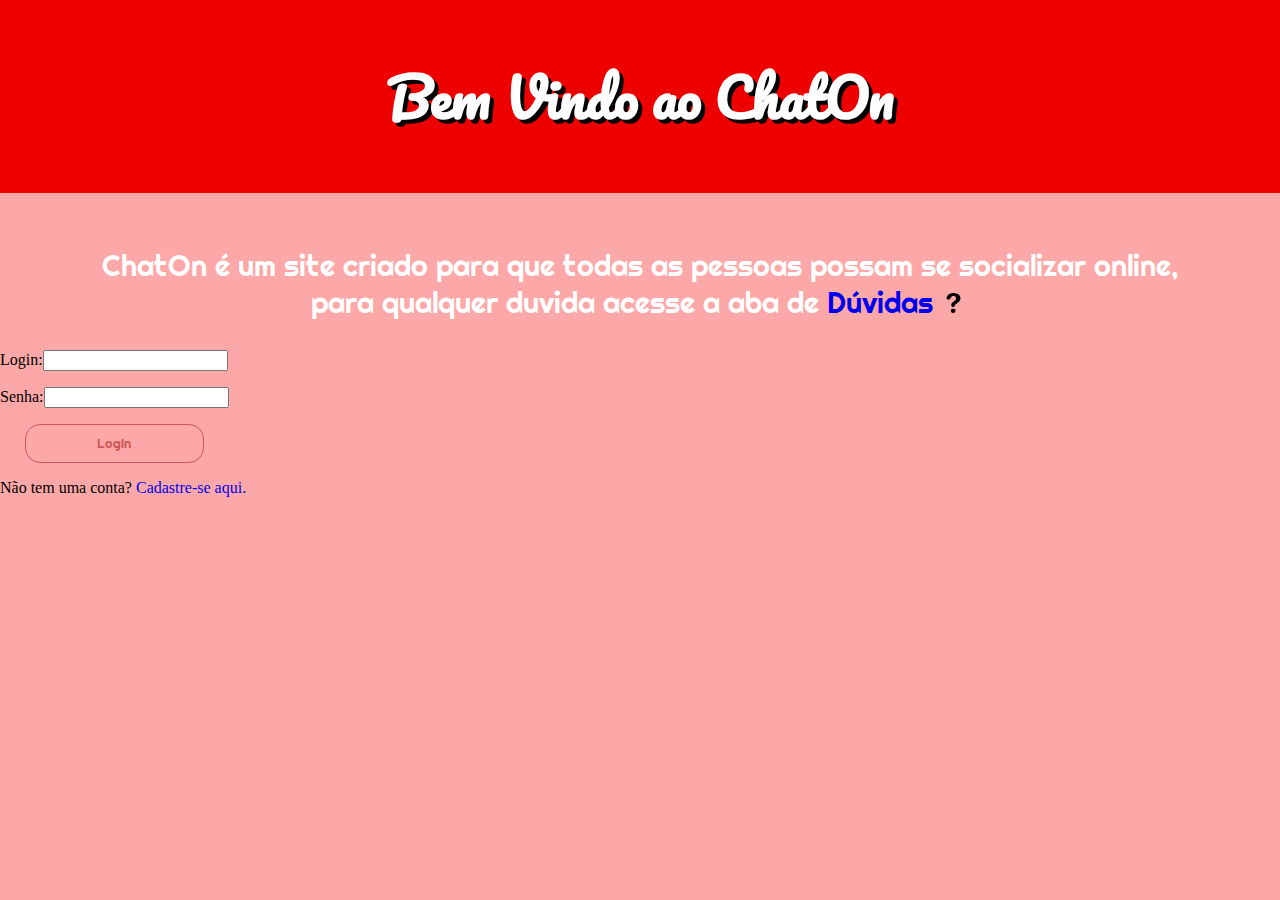
<file: Chat2/index.html>
<!DOCTYPE html>
<head>
    <meta charset="utf-8">
    <title>ChatOn</title>
    <link rel="shortcut icon" href="imgs/logo.png">
    <link rel="stylesheet" type="text/css" href="css/style.css">
    <link href="https://fonts.googleapis.com/css?family=Pacifico&amp;display=swap" rel="stylesheet">
    <link href="https://fonts.googleapis.com/css?family=Righteous&amp;display=swap" rel="stylesheet">
</head>
<body>
  <div id="titulo">
    <h1>Bem Vindo ao ChatOn</h1>
  </div>
    <p id="paragrafo">ChatOn é um site criado para que todas as pessoas possam se socializar online,<br>
    para qualquer duvida acesse a aba de <a href="Duvidas.html">Dúvidas<img class="interroga" src="imgs/interroga.png"></a></p>
    <div class="quadro">
      <form class="" action="login.php" method="post">
      <p id="login">Login:<input type="text" name="email"></p>
      <p id="senha">Senha:<input type="password" name="senha"></p>
      <input type="submit" id="botao" name="" value="Login">
      </form>
      <p>Não tem uma conta? <a href="Cadastro.html">Cadastre-se aqui.</a></p>
    </div>
</body>
</file>
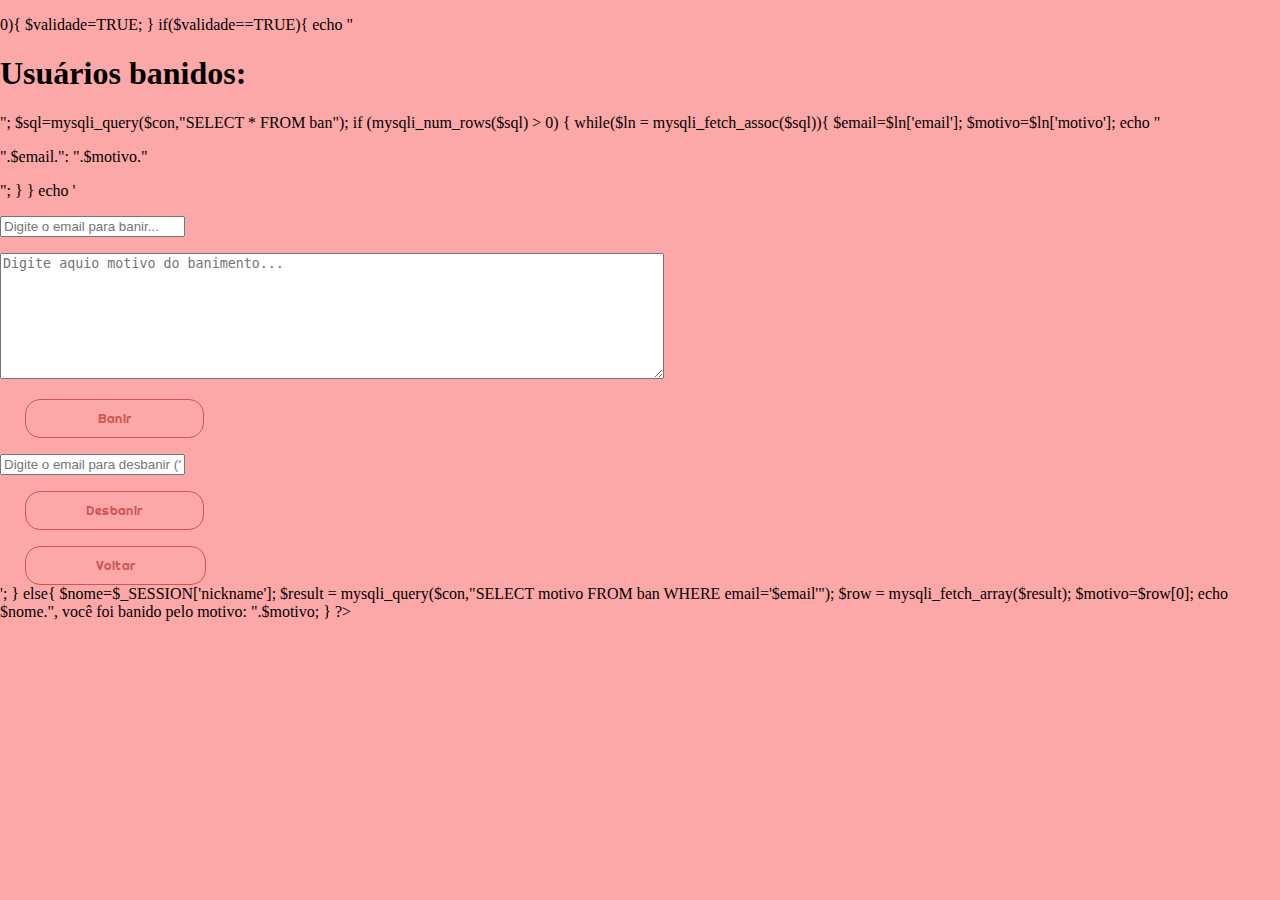
<file: Chat2/ban.html>
<!DOCTYPE html>
<head>
    <meta charset="utf-8">
    <title>ChatOn Duvidas</title>
    <script type="text/javascript" src="http://code.jquery.com/jquery-2.2.3.js"></script>
    <script type="text/javascript" src="js/ban.js"></script>
    <link rel="stylesheet" type="text/css" href="css/style.css">
    <link rel="shortcut icon" href="imgs/logo.png">
    <link href="https://fonts.googleapis.com/css?family=Pacifico&amp;display=swap" rel="stylesheet">
    <link href="https://fonts.googleapis.com/css?family=Righteous&amp;display=swap" rel="stylesheet">
</head>
<body>
  <p id="duvidas"></p>
</body>
</file>
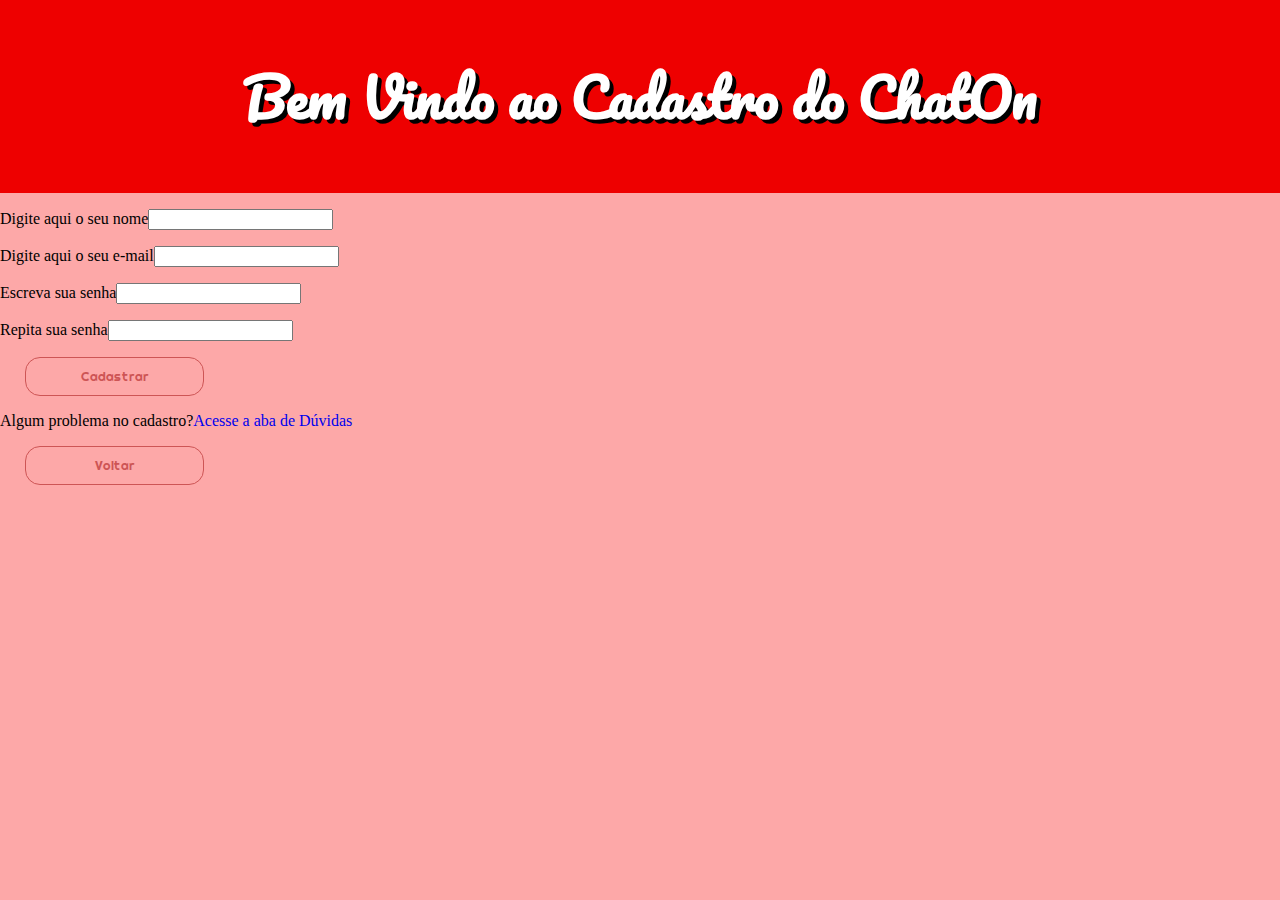
<file: Chat2/Cadastro.html>
<!DOCTYPE html>
<html>
  <head>
    <meta charset="utf-8">
    <title>ChatOn Cadastro</title>
    <link rel="stylesheet" type="text/css" href="css/style.css">
    <link rel="shortcut icon" href="imgs/logo.png">
    <link href="https://fonts.googleapis.com/css?family=Pacifico&amp;display=swap" rel="stylesheet">
    <link href="https://fonts.googleapis.com/css?family=Righteous&amp;display=swap" rel="stylesheet">
  </head>
  <body>
    <div id="titulo">
      <h1>Bem Vindo ao Cadastro do ChatOn</h1>
    </div>
    <form class="" action="cadastro.php" method="post">
      <p id="nome">Digite aqui o seu nome<input type="text" name="nome"></p>
      <p id="Email">Digite aqui o seu e-mail<input type="text" name="email"></p>
      <p id="senha">Escreva sua senha<input type="password" name="senha"></p>
      <p id="senhaR">Repita sua senha<input type="password" name="reSenha"></p>
      <input type="submit" id="botao" name="" value="Cadastrar">
    </form>
    <p>Algum problema no cadastro?<a href="Duvidas.html">Acesse a aba de Dúvidas</a></p>
    <form class="" action="index.html" method="post">
  		<input type="submit" id="botao" name="" value="Voltar">
  	</form>
  </body>
</html>
</file>
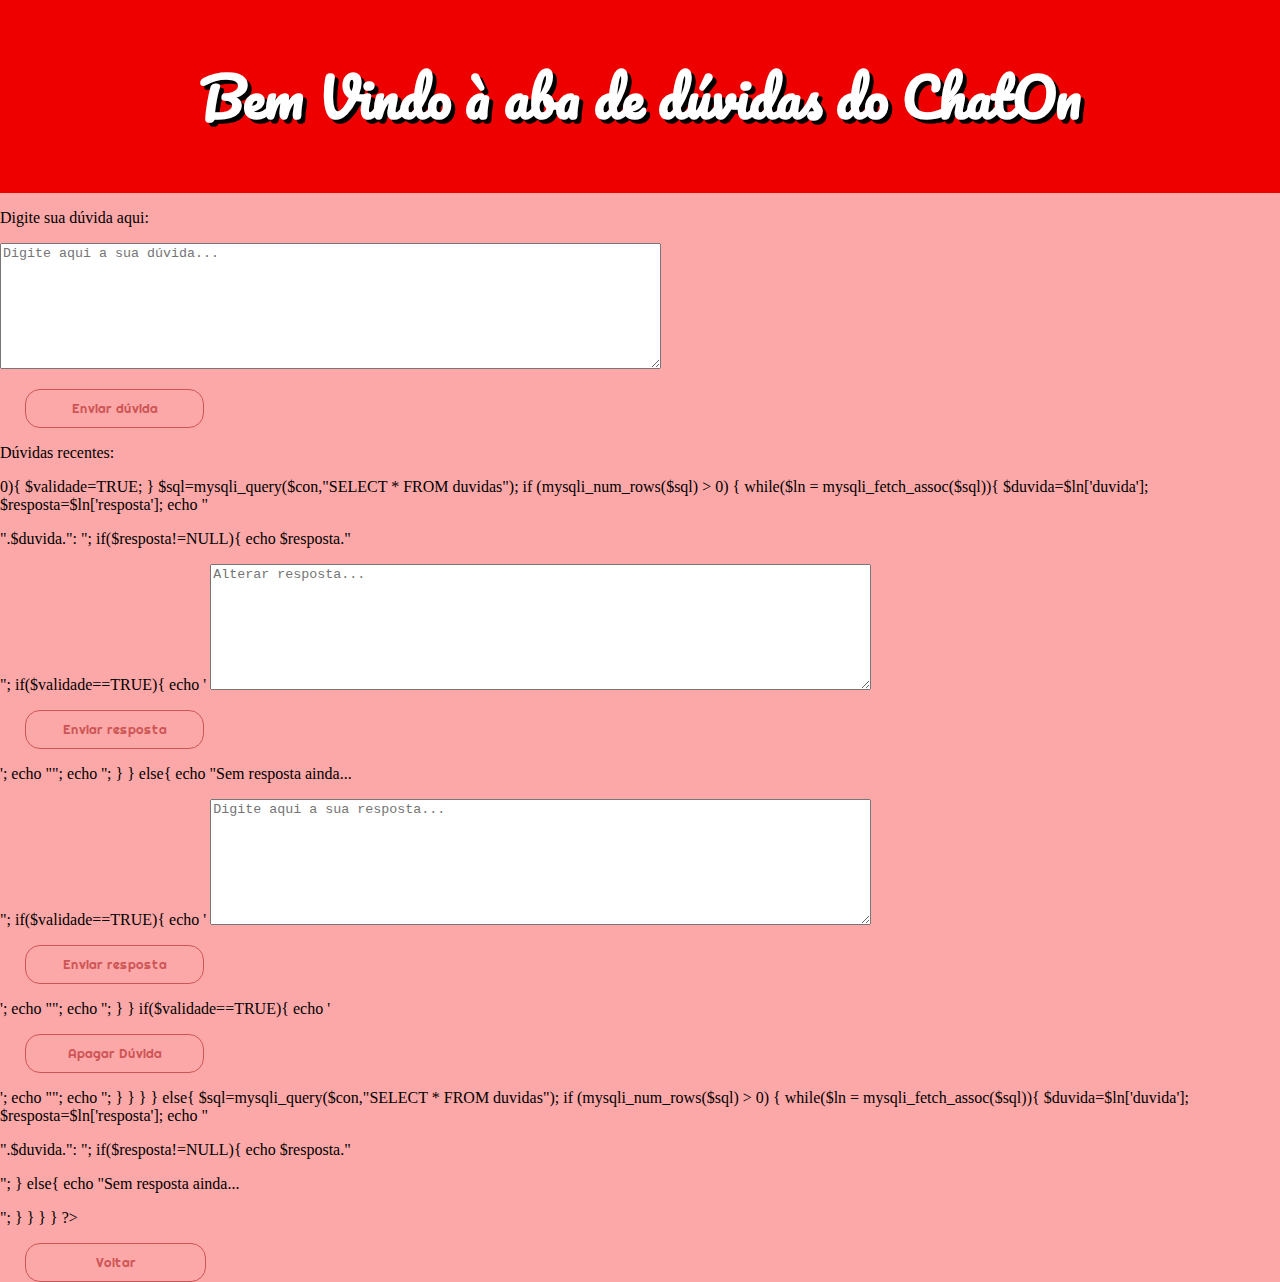
<file: Chat2/Duvidas.html>
<!DOCTYPE html>
<head>
    <meta charset="utf-8">
    <title>ChatOn Duvidas</title>
    <script type="text/javascript" src="http://code.jquery.com/jquery-2.2.3.js"></script>
    <script type="text/javascript" src="js/duvida.js"></script>
    <link rel="stylesheet" type="text/css" href="css/style.css">
    <link rel="shortcut icon" href="imgs/logo.png">
    <link href="https://fonts.googleapis.com/css?family=Pacifico&amp;display=swap" rel="stylesheet">
    <link href="https://fonts.googleapis.com/css?family=Righteous&amp;display=swap" rel="stylesheet">
</head>
<body>
  <div id="titulo">
    <h1>Bem Vindo à aba de dúvidas do ChatOn</h1>
  </div>
    <p>Digite sua dúvida aqui:</p>
    <form class="" action="duvida.php" method="post">
    <textarea name="duvida" placeholder="Digite aqui a sua dúvida..." rows="8" cols="80"></textarea>
    <p><input type="submit" value="Enviar dúvida" id="botao"></p>
    </form>
    <p>Dúvidas recentes:</p>
    <p id="duvidas"></p>
    <a href="chats.php" id="botao">Voltar</a>
</body>
</file>
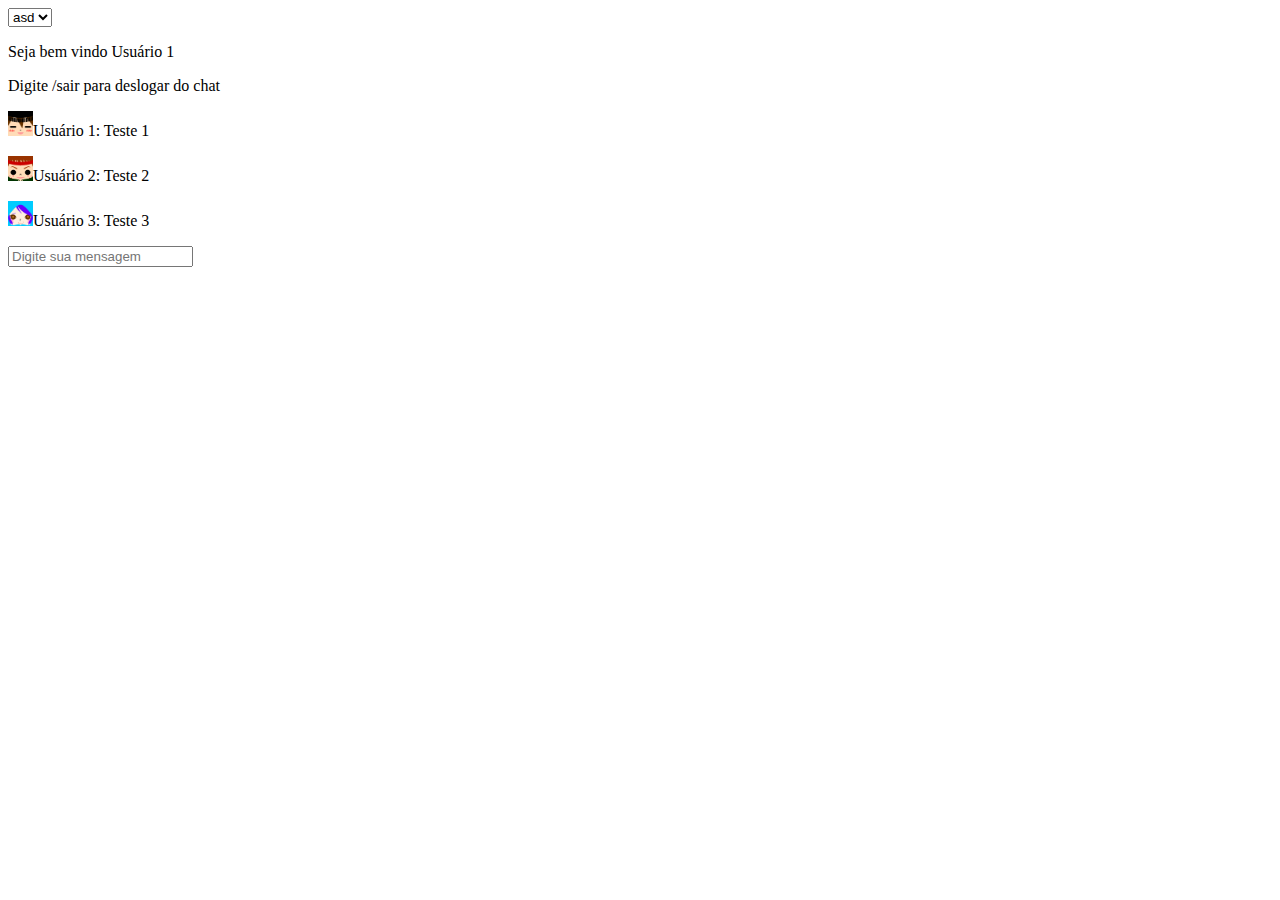
<file: Chat2/exemploChat.html>
<!DOCTYPE html>
<html lang="en" dir="ltr">
  <head>
    <meta charset="utf-8">
    <title></title>
  </head>
  <body>
    <select class="" name="">
      <option value=""><img src="imgs/male1.png" alt="">asd</option>
    </select>
    <p>Seja bem vindo Usuário 1</p>
    <p>Digite /sair para deslogar do chat</p>
    <p><img src='imgs/male1.png' style= 'width:25px; height:25px'>Usuário 1: Teste 1</p>
    <p><img src='imgs/male2.png' style= 'width:25px; height:25px'>Usuário 2: Teste 2</p>
    <p><img src='imgs/female1.png' style= 'width:25px; height:25px'>Usuário 3: Teste 3</p>
    <div class="container">
  		<div id="mensagens"></div>
  		<form onsubmit="enviar();return false" method="post" action="">
  			<input type="text" id="mensagem" placeholder="Digite sua mensagem" class="form-control">
  			<input type="submit" style="display:none">
  		</form>
  	</div>
  </body>
</html>
</file>
<file: Chat2/css/style.css>
html {
	background-color: rgb(253,168,168);
	margin: 0;
}

#titulo {
	background-color: #EE0000;
	margin: 0;
	padding: 12px;
	text-align: center;
	color: white;
	font-family: 'Pacifico';
	font-size: 1.7em;
	text-shadow: +4px +4px black;
}

body {
	margin: 0;
}

#quadro {
	display: block;
	background-color: white;
	border: solid 2px #EE0000;
	margin-left: 25%;
	margin-right: 25%;
	margin-top: 1%;
	text-align: center;
	padding-top: 5%;
	padding-bottom: 5%;
	font-family: 'Righteous', cursive;
	font-size: 1.6em;
	border-radius: 15px;
	color: #CD5555;
}

#paragrafo {
	font-family: 'Righteous', cursive;
	text-align: center;
	color: white;
	font-size: 1.8em;
	padding-top: 2%;
}

.interroga {
	display: inline;
	height: 0.7em;
	width: 0.7em;
}

.perfil{
	height: 100px;
	width: 100px;
	padding-left: 25px;
	padding-top: 25px;
}

img{
	height: 25px;
	width: 25px;
	padding-left: 10px;
	padding-right: 5px;
}

#botao {
	background-color: yellow;
	border: solid 1.5px #CD5555;
	width: 14%;
	padding-top: 10px;
	padding-bottom: 10px;
	border-radius: 15px;
	font-family: 'Righteous', cursive;
	font-size: 0.8em;
	color: #CD5555;
	background-color: rgb(253,168,168);
	margin-left: 25px;
	margin-top: 10px;
	display: block;
}

a{
	text-align: center;
	text-decoration: none;
}

#perfil{
	background-color: #EE0000;

}

#perfil{
	right: -100px;
	transition right 100ms ease-out;
}
#perfil:hover{
	right: 0;
}

form{
	display: inline;
}

.chat{
	float: left;
}

.adm{
	float: right;
}

select{
	width: 40px;
	height: 40px;
	background-color: yellow;
	border: solid 1.5px #CD5555;
	padding-top: 10px;
	padding-bottom: 10px;
	border-radius: 15px;
	font-family: 'Righteous', cursive;
	font-size: 0.8em;
	color: #CD5555;
	background-color: rgb(253,168,168);
	margin-left: 25px;
	margin-top: 10px;
}
</file>
